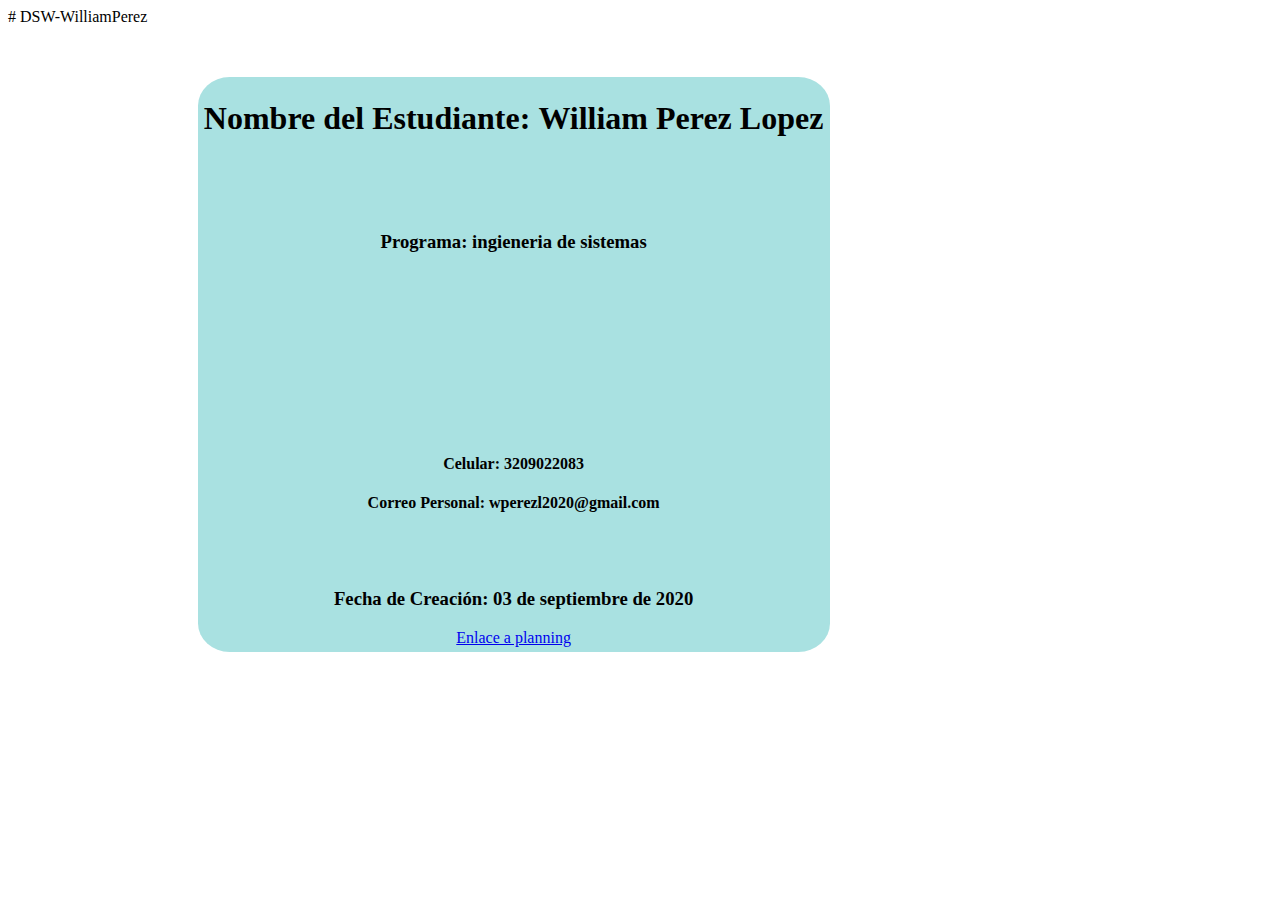
<file: index.html>
# DSW-WilliamPerez<!DOCTYPE html>

<html>

<head>

<title>fase1 KHC</title>

<LINK REL=StyleSheet HREF="estilo.css" TYPE="text/css" MEDIA=screen>



</head>

<body>

  <div id="datos">

     <center>

      <h1><strong>Nombre del Estudiante: </strong>William    Perez Lopez</h1>
      <br>
      <br>
      <br>
      <h3><strong>Programa: </strong>ingieneria de sistemas</h3>
      <br>
      <br>
      <br>
  	  <br>  
      <br>
      <br>
      <br>
      <br>
      <br>

      <h4><strong>Celular: </strong>3209022083</h4>
      <h4><strong>Correo Personal: </strong>wperezl2020@gmail.com </h4>

      <br>
      <br>

      <h3><strong>Fecha de Creación: </strong>03 de septiembre de 2020</h3>
<a href="planing.html">Enlace a planning</a>


      </center>

    </div>

  </body>

</html>
</file>
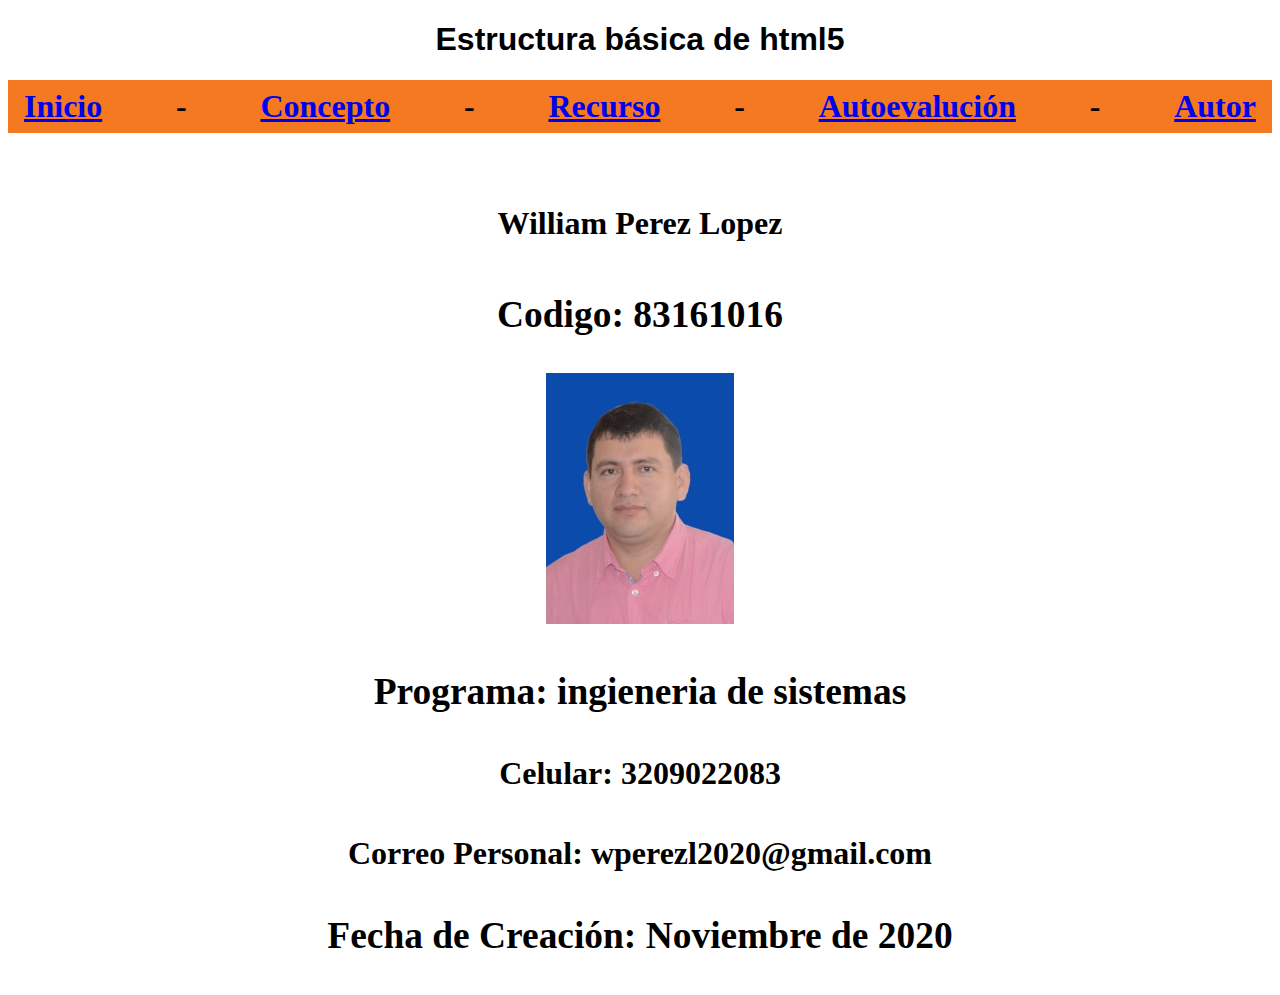
<file: Autor.html>
<!DOCTYPE html>
<html lang="es">
<head>
    <meta charset="UTF-8">
    <meta name="viewport" content="width=device-width, initial-scale=1.0">
    <title>Ovi Diseño Web</title>
    <link rel="stylesheet" href="Estilo2.css">

</head>
<body>
    <h1 class="titulo">Estructura básica de html5<h1>

<nav class="menu">
        <a href="Inicio.html">Inicio</a>  -
        <a href="Concepto1.html">Concepto</a> -
        <a href="Recurso1.html">Recurso</a>  -
        <a href="Autoevaluacion1.html">Autoevalución</a> -
        <a href="Autor.html">Autor</a> 
</nav>
<div id="datos">
    <center>   
     <h1><strong> <font size=6>  William    Perez Lopez </font></h1>
     <h3><strong>Codigo: </strong>83161016</h3>
     <img src="FOTO UNAD.jpg" alt="William">
     <h3><strong>Programa: </strong>ingieneria de sistemas</h3>
     <h4><strong>Celular: </strong>3209022083</h4>
     <h4><strong>Correo Personal: </strong>wperezl2020@gmail.com </h4>
     <h3><strong>Fecha de Creación: </strong>Noviembre de 2020</h3>

    </center>
   </div>

</body>
</html>
</file>
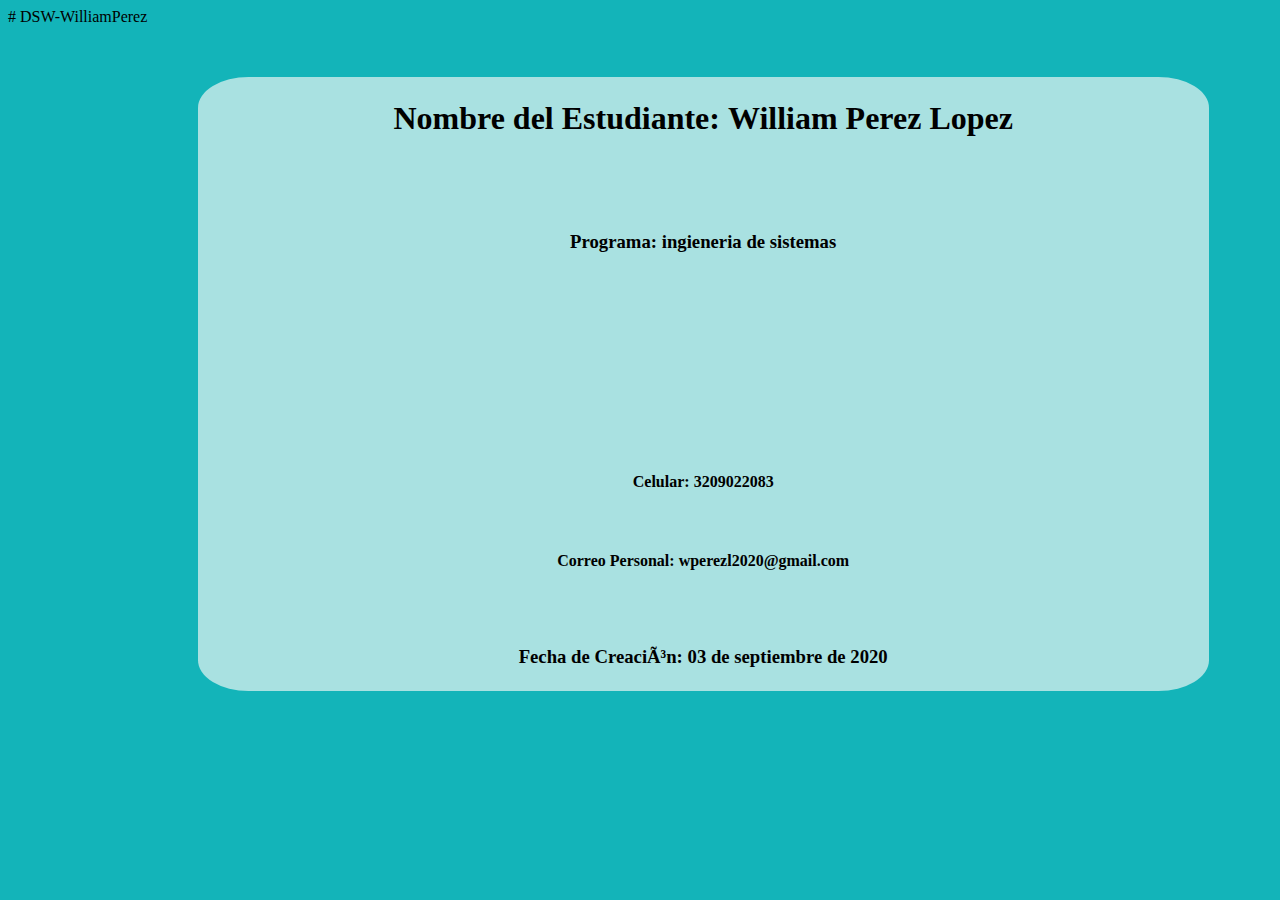
<file: index.html.html>
# DSW-WilliamPerez<!DOCTYPE html>

<html>

<head>

<title>fase1 KHC</title>

<meta charset="utf-15">

</head>

<style type="text/css">

body{

background: #13B4B9;

}



#datos{

margin-top: 4%;

padding-top: 2px;

padding-bottom: 5px;

margin-left: 15%;

background: rgba(169, 225, 225);

width: 80%;

border-radius: 5%;

}

</style>

<body>



<div id="datos">

<center>

<h1><strong>Nombre del Estudiante: </strong>William Perez Lopez</h1>

<br>

<br>

<br>

<h3><strong>Programa: </strong>ingieneria de sistemas</h3>

<br>

<br>

<br>

	<br>

<br>

<br>

<br>

<br>


<br>

<br>

<h4><strong>Celular: </strong>3209022083</h4>

<br>


<h4><strong>Correo Personal: </strong>wperezl2020@gmail.com </h4>

<br>

<br>

</h3>

<h3><strong>Fecha de Creación: </strong>03 de septiembre de 2020</h3>

</center>

</div>

</body>

</html>
</file>
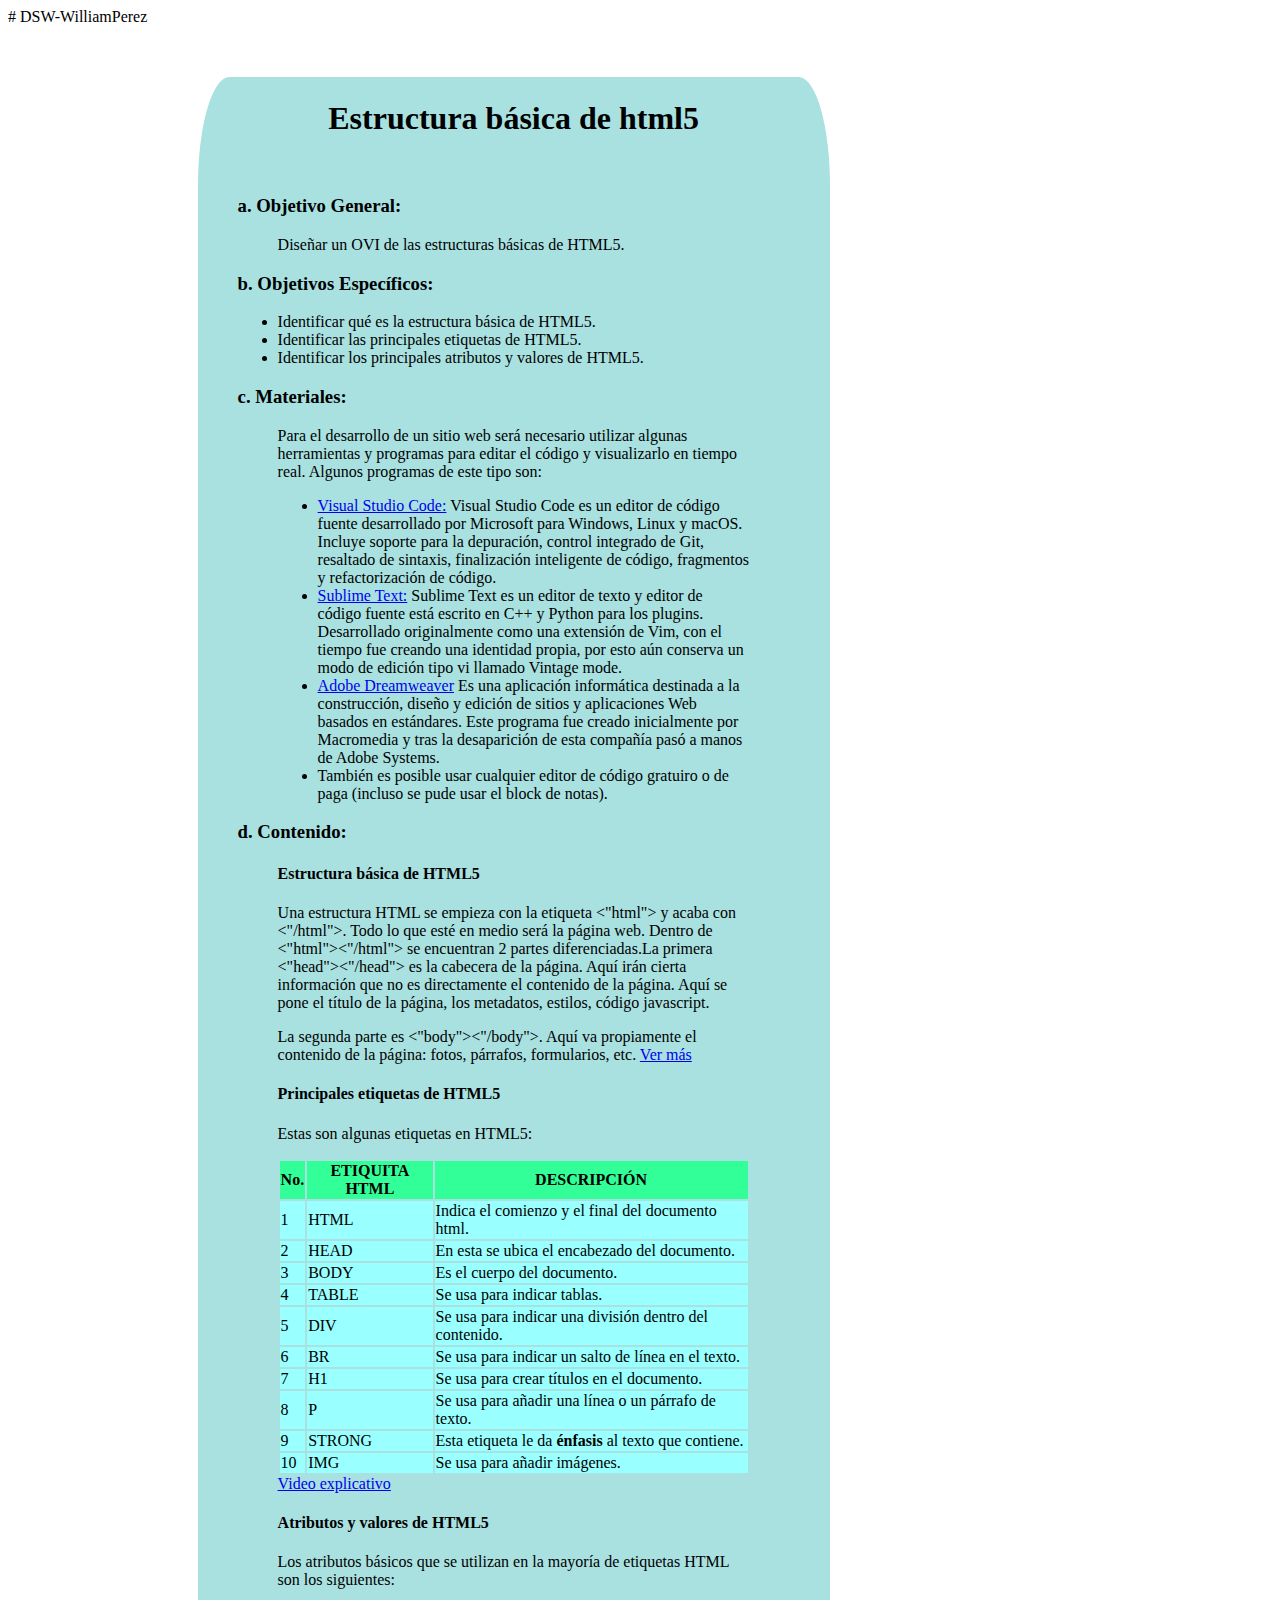
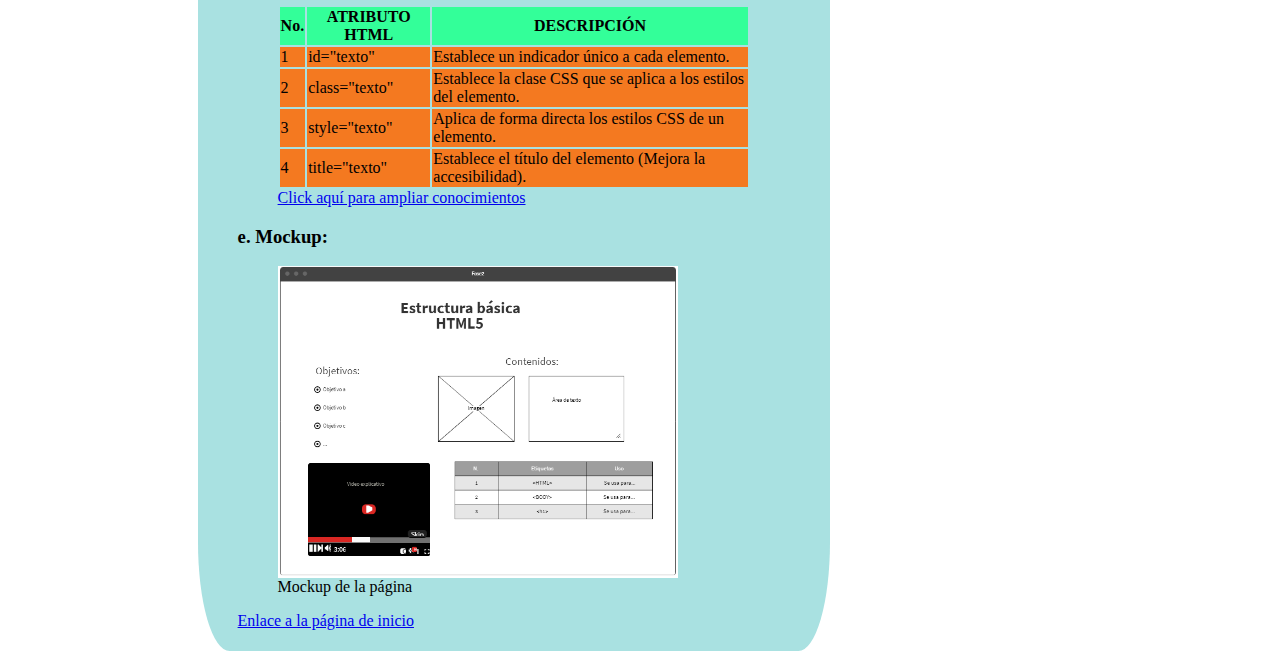
<file: planing.html>
# DSW-WilliamPerez<!DOCTYPE html>

<html>

<head>

<title>Fase2 </title>

<LINK REL=StyleSheet HREF="estilo.css" TYPE="text/css" MEDIA=screen>



</head>

<body>

  <div id="datos">

      <h1 id="centrado"><strong>Estructura básica de html5</strong></h1>
      
      <blockquote>
      
      <br>
      <h3><strong>a. </strong>Objetivo General:</h3>
      <blockquote>
      <p>Diseñar un OVI de las estructuras básicas de HTML5.</p>
      </blockquote>
      
      <h3><strong>b. </strong>Objetivos Específicos:</h3>
      <ul>
        <li>Identificar qué es la estructura básica de HTML5.</li>
        <li>Identificar las principales etiquetas de HTML5.</li>
        <li>Identificar los principales atributos y valores de HTML5.</li>
      </ul>

      <h3><strong>c. </strong>Materiales:</h3>
      
      <blockquote>
      <p>Para el desarrollo de un sitio web será necesario utilizar algunas herramientas y programas para editar el código y visualizarlo en tiempo real. Algunos programas de este tipo son:</p>
      <ul>
      <li><a href="https://code.visualstudio.com/">Visual Studio Code:</a> Visual Studio Code es un editor de código fuente desarrollado por Microsoft para Windows, Linux y macOS. Incluye soporte para la depuración, control integrado de Git, resaltado de sintaxis, finalización inteligente de código, fragmentos y refactorización de código.</li>
      <li><a href="https://www.sublimetext.com/">Sublime Text:</a> Sublime Text es un editor de texto y editor de código fuente está escrito en C++ y Python para los plugins.​ Desarrollado originalmente como una extensión de Vim, con el tiempo fue creando una identidad propia, por esto aún conserva un modo de edición tipo vi llamado Vintage mode.</li>
      <li><a href="https://www.adobe.com/la/products/dreamweaver.html">Adobe Dreamweaver</a> Es una aplicación informática destinada a la construcción, diseño y edición de sitios y aplicaciones Web basados en estándares. Este programa fue creado inicialmente por Macromedia y tras la desaparición de esta compañía pasó a manos de Adobe Systems.</li>
      <li>También es posible usar cualquier editor de código gratuiro o de paga (incluso se pude usar el block de notas).</li>
      </ul>
      </blockquote>
      
      <h3><strong>d. </strong>Contenido:</h3>
      
      <blockquote>
      <h4>Estructura básica de HTML5</h4>
      <p>Una estructura HTML se empieza con la etiqueta <"html"> y acaba con <"/html">. Todo lo que esté en medio será la página web. Dentro de <"html"><"/html"> se encuentran 2 partes diferenciadas.La primera <"head"><"/head"> es la cabecera de la página. Aquí irán cierta información que no es directamente el contenido de la página. Aquí se pone el título de la página, los metadatos, estilos, código javascript. </p>
      <p>La segunda parte es <"body"><"/body">. Aquí va propiamente el contenido de la página: fotos, párrafos, formularios, etc. <a href="https://www.hazunaweb.com/curso-de-html/estructura-basica-una-pagina-web/" >Ver más</a></p>
      
      <h4>Principales etiquetas de HTML5</h4>
      <p>Estas son algunas etiquetas en HTML5:</p>
        <table>
      <thead class="thead">
        <tr>
          <th>No.</th>
          <th>ETIQUITA HTML </th>
          <th>DESCRIPCIÓN</th>
        </tr>
      </thead>
      <tbody class="azul">
        <tr>
          <td >1</td>
          <td>HTML</td>
          <td>Indica el comienzo y el final del documento html.</td>
        </tr>
        <tr>
          <td>2</td>
          <td>HEAD</td>
          <td>En esta se ubica el encabezado del documento.</td>
        </tr>
        <tr>
          <td>3</td>
          <td>BODY</td>
          <td>Es el cuerpo del documento.</td>
        </tr>
        <tr>
          <td>4</td>
          <td>TABLE</td>
          <td>Se usa para indicar tablas.</td>
        </tr>
        <tr>
          <td>5</td>
          <td>DIV</td>
          <td>Se usa para indicar una división dentro del contenido.</td>
        </tr>
        <tr>
          <td>6</td>
          <td>BR</td>
          <td>Se usa para indicar un salto de línea en el texto.</td>
        </tr>
        <tr>
          <td>7</td>
          <td>H1</td>
          <td>Se usa para crear títulos en el documento.</td>
        </tr>
        <tr>
          <td>8</td>
          <td>P</td>
          <td>Se usa para añadir una línea o un párrafo de texto.</td>
        </tr>
        <tr>
          <td>9</td>
          <td>STRONG</td>
          <td>Esta etiqueta le da <strong>énfasis</strong> al texto que contiene.</td>
        </tr>
        <tr>
          <td>10</td>
          <td>IMG</td>
          <td>Se usa para añadir imágenes.</td>
        </tr>
      </tbody>
    </table>
        <a href="https://www.youtube.com/watch?v=4N3pcvL9O_k">Video explicativo</a>
        
        <h4>Atributos y valores de HTML5</h4>
        <p>Los atributos básicos que se utilizan en la mayoría de etiquetas HTML son los siguientes:</p>
         <table>
      <thead class="thead"> 
        <tr>
          <th>No.</th>
          <th>ATRIBUTO HTML </th>
          <th>DESCRIPCIÓN</th>
        </tr>
      </thead>
      <tbody class="rosa">
        <tr>
          <td >1</td>
          <td>id="texto"</td>
          <td>Establece un indicador único a cada elemento.</td>
        </tr>
        <tr>
          <td>2</td>
          <td>class="texto"</td>
          <td>Establece la clase CSS que se aplica a los estilos del elemento.</td>
        </tr>
        <tr>
          <td>3</td>
          <td>style="texto"</td>
          <td>Aplica de forma directa los estilos CSS de un elemento.</td>
        </tr>
        <tr>
          <td>4</td>
          <td>title="texto"</td>
          <td>Establece el título del elemento (Mejora la accesibilidad).</td>
        </tr>
      </tbody>
    </table>
       <a href="https://www.arkaitzgarro.com/xhtml/capitulo-3.html">Click aquí para ampliar conocimientos</a>
       
       </blockquote>
       
      <h3><strong>e. </strong>Mockup:</h3>
      
      <figure>
         <img src="Mockup.PNG" alt="Mockup de la página" width="400">
         <figcaption>Mockup de la página</figcaption>
      </figure>
      
<a href="index.html" id="centrado">Enlace a la página de inicio</a>
      
    </div>

</body>

</html>
</file>
<file: estilo.css>
.html{
	background-color:#36F;
}
.body{
background: #13B4B9;
}
#centrado{
text-align:center;
}


#datos{
margin-top: 4%;
padding-top: 2px;
padding-bottom: 5px;
margin-left: 15%;
background: rgba(169, 225, 225);
width: 50%;
border-radius: 5%;
}
.thead{
	text-align:center;
	background-color:#3F9;
}
table .azul{
	background-color:#9FF;
	border-collapse:collapse;
}
table .rosa{
    background-color:#F47920;
    border-collapse:collapse;
}
table{
	margin: auto;
}
.titulo {
    text-align: center;
    font-family: 'Franklin Gothic Medium', 'Arial Narrow', Arial, sans-serif;
}
.menu {
    background-color:#F47920;
    padding:30px;
    width: auto;
    text-size-adjust: 10px;
    position: relative;
    display: -ms-flexbox;
    display: flex;
    -ms-flex-wrap: wrap;
    flex-wrap: wrap;
    -ms-flex-align: center;
    align-items: justify;
    -ms-flex-pack: justify;
    justify-content: space-between;
    padding: 0.5rem 1rem;
}
.titulo2 {
    text-align: justify;
    font-family: 'Franklin Gothic Medium', 'Arial Narrow', Arial, sans-serif;
    font-size: medium;
    padding-left:30px;
    padding-right:30px;
}
.parrafo{
    padding-left:30px;
    padding-right:30px;
    text-align: justify;
    font-family: 'Franklin Gothic Medium', 'Arial Narrow', Arial, sans-serif;
}
</file>
<file: Estilo2.css>
.titulo {
    text-align: center;
    font-family: 'Franklin Gothic Medium', 'Arial Narrow', Arial, sans-serif;
}
.menu {
    background-color:#F47920;
    padding:30px;
    width: auto;
    text-size-adjust: 10px;
    position: relative;
    display: -ms-flexbox;
    display: flex;
    -ms-flex-wrap: wrap;
    flex-wrap: wrap;
    -ms-flex-align: center;
    align-items: justify;
    -ms-flex-pack: justify;
    justify-content: space-between;
    padding: 0.5rem 1rem;
}
</file>
